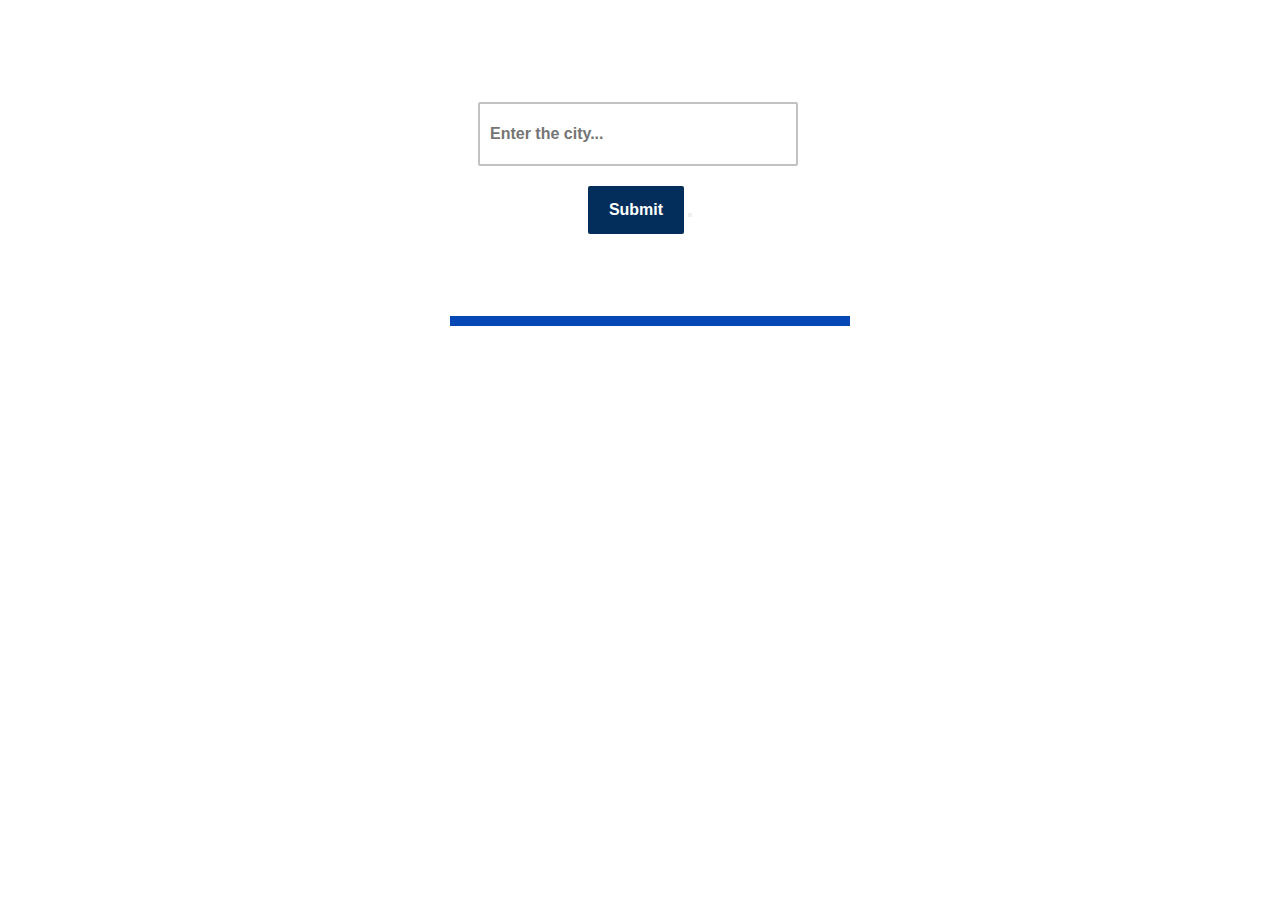
<file: index.html>
<!DOCTYPE html>
<html lang="en">
<head>
  <title> hello </title>
   <link href="./index.css" rel="stylesheet" />
</head>
<body>
  <div class="container-fluid">
    <section class="main">
    <section class="inputs">
    <input type="text" placeholder="Enter the city..." id="cityinput">
    <input type="submit" value="Submit" id="add">
    <button placeholder="submit" id="add"></button>
    </section>
    <section class="display">
      <div class="wrapper">
        <h2 id="cityoutput"></h2>
        <p id="description"></p>
        <p id="temp"></p>
        <p id="wind"></p>
      </div>
    </section>
    </section>
    </div>
    <script src="./index.js"></script>
</body>
</html>
</file>
<file: index.css>
* {
    margin: 0;
    padding: 0;
    box-sizing: border-box;
}
body
{
    background-image:url('https://img.hoodline.com/uploads/story/image/872609/photo-rain-unsplash.jpeg');
}
.container-fluid
{
    width: 400px;
    margin: 60px auto;
    padding: 10px;
}
.inputs 
{
    padding: 2rem 0 2rem 0;
    text-align: center;
    justify-content: center;
    background: white;
}
.inputs input[type="text"] 
{
    height: 4rem;
    width: 20rem;
    background: #0b0a0a;
    font-weight: bold;
    font-size: 1rem;
    padding: 10px;
    border: none;
    background-color: transparent;
    border: 2px solid #c2c2c2;
    border-radius: 2px;
    margin-right:4px ;
}
.inputs input[type="submit"] 
{
    height: 3rem;
    width: 6rem;
    background: #032e5c;
    font-weight: bold;
    color: white;
    font-size: 1rem;
    margin-top: 20px;
    border: none;
    border-radius: 2px;
}
.display 
{
    text-align: center;
    width: 400px;
    color: #16a864;
}
.wrapper 
{
    margin: 0 9rem;
    background-color: white;
    height: 45vh;
    margin: 50px auto;
    border-radius: 2px;
}

.wrapper h2
{
    padding: 5px 0;
    text-align: center;
    background: #0548b5;
    color: white;
    font-family: sans-serif;
}
.wrapper p
{
    margin:20px 50px;
    margin-right: 20px;
    text-align: left;
    color: #04214c;
    font-size:23px;
}
.wrapper h2 span
{
    font-size: 26px;
    color: #9beefb;
}
.wrapper p span
{
    color: #f4780d;
    font-size: 25px;
}
</file>
